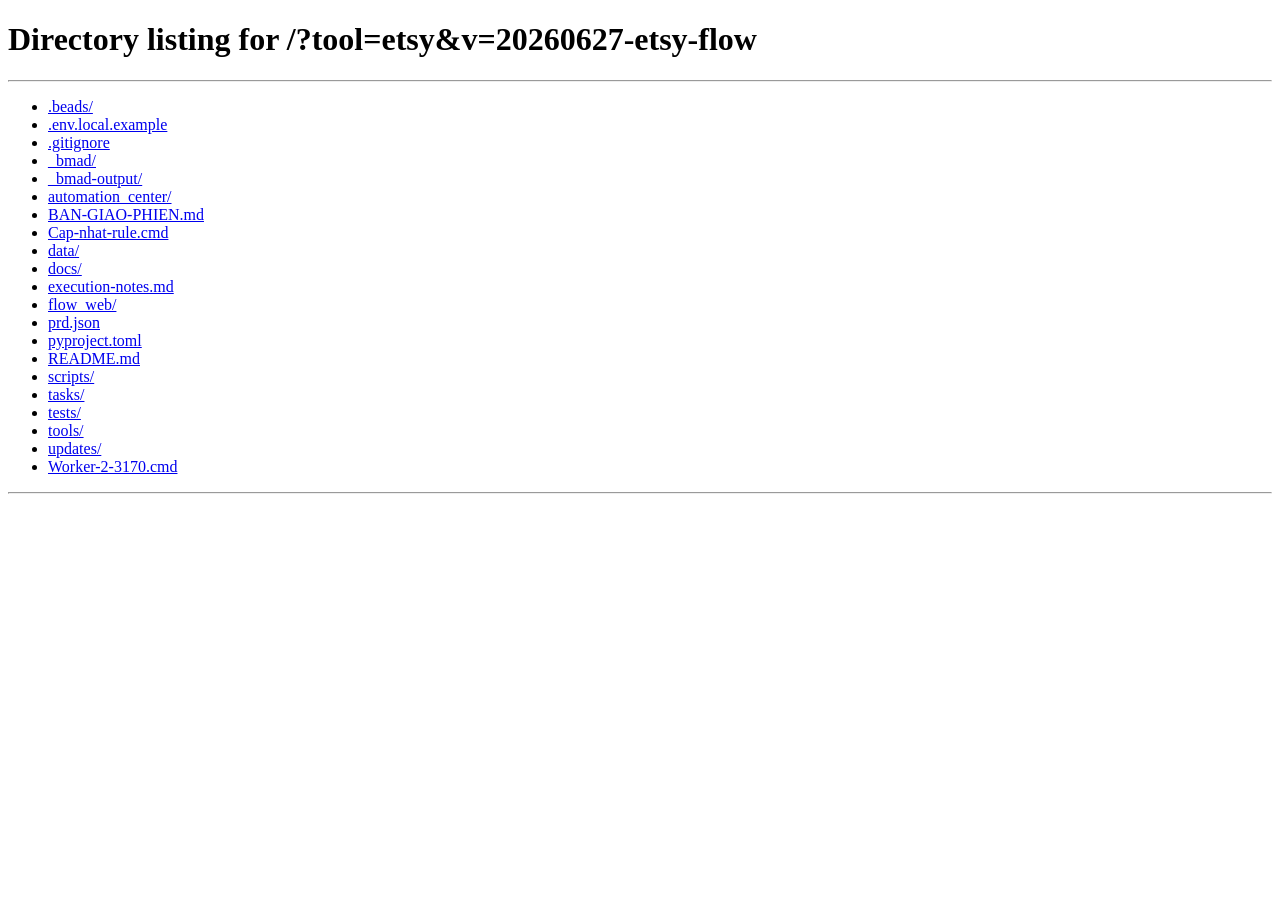
<file: flow_web/static/etsy-tool.html>
<!doctype html>
<html lang="vi">
  <head>
    <meta charset="UTF-8" />
    <meta name="viewport" content="width=device-width, initial-scale=1.0" />
    <title>Etsy Draft Tool</title>
    <link rel="icon" href="data:," />
    <script>
      window.location.replace("/?tool=etsy&v=20260627-etsy-flow");
    </script>
  </head>
  <body>
    <a href="/?tool=etsy&v=20260627-etsy-flow">Mở Etsy Draft Tool</a>
  </body>
</html>
</file>
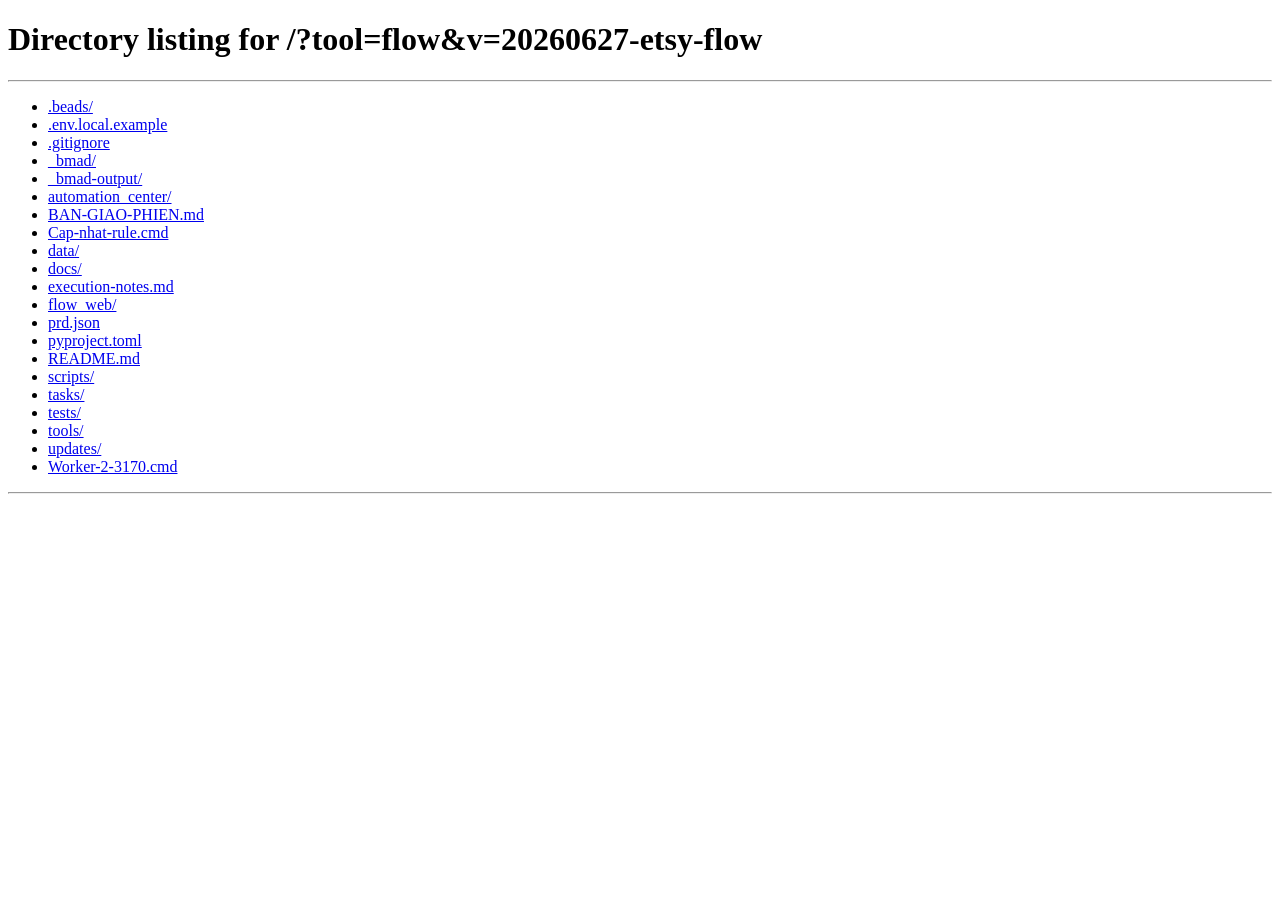
<file: flow_web/static/flow-tool.html>
<!doctype html>
<html lang="vi">
  <head>
    <meta charset="UTF-8" />
    <meta name="viewport" content="width=device-width, initial-scale=1.0" />
    <title>Flow Image Tool</title>
    <link rel="icon" href="data:," />
    <script>
      window.location.replace("/?tool=flow&v=20260627-etsy-flow");
    </script>
  </head>
  <body>
    <a href="/?tool=flow&v=20260627-etsy-flow">Mo Flow Image Tool</a>
  </body>
</html>
</file>
